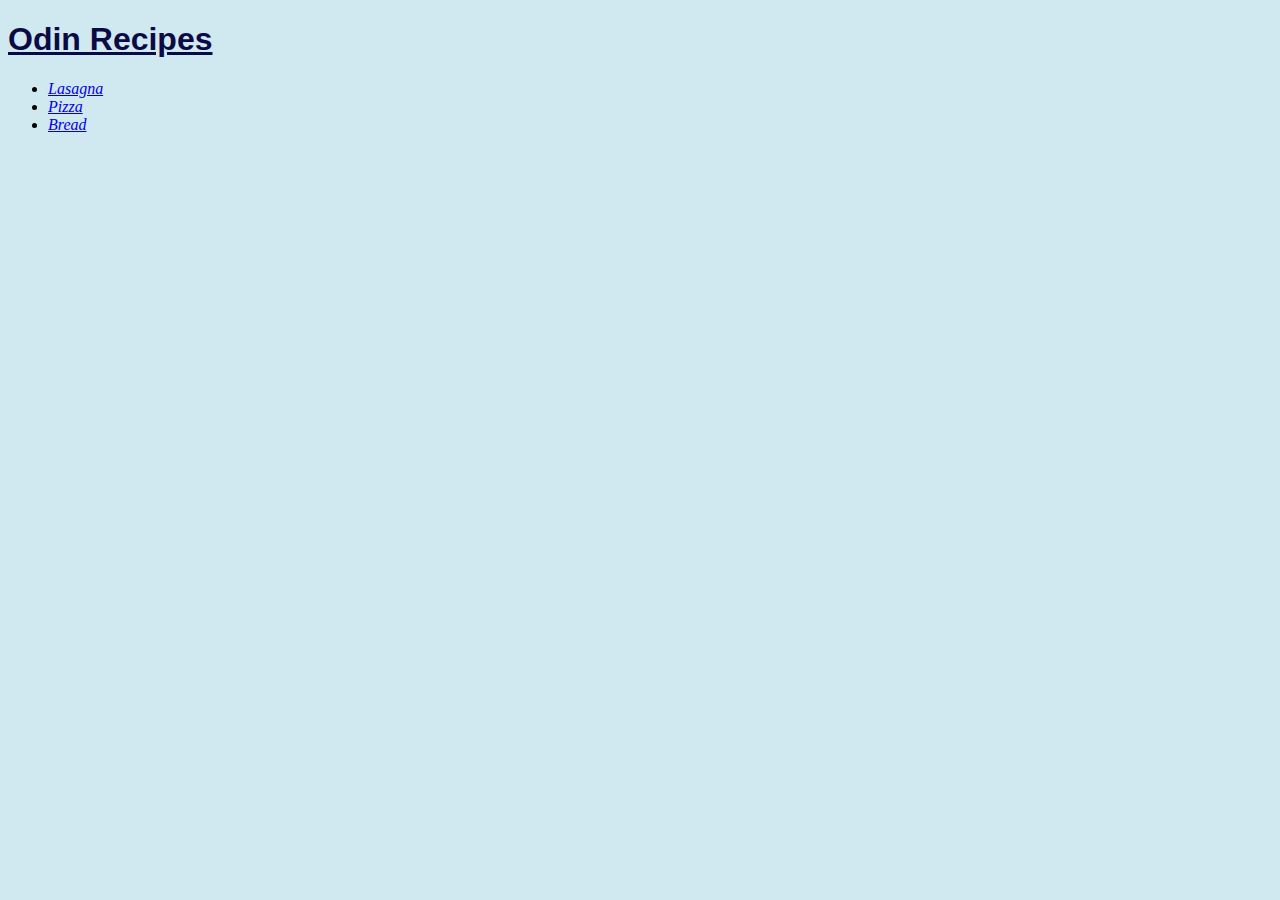
<file: index.html>
<!DOCTYPE html>
<html lang="en">
<head>
    <meta charset="UTF-8">
    <meta http-equiv="X-UA-Compatible" content="IE=edge">
    <meta name="viewport" content="width=device-width, initial-scale=1.0">
    <link rel="stylesheet" href="style.css">
    <title>Odin Recipes</title>
</head>
<body>
    <h1>Odin Recipes</h1>
    <ul>
        <li><a href="recipes/lasagna.html" alt="A recipe for Lasagna">Lasagna</a></li>
        <li><a href="recipes/pizza.html" alt="A recipe for Lasagna">Pizza</a></li>
        <li><a href="recipes/bread.html" alt="A recipe for Lasagna">Bread</a></li>
    </ul>
</body>
</html>
</file>
<file: style.css>
body {
  background-color: #d0e8f0;
}

img {
  width: 400px;
  height: auto;
}

h1,
h2,
h3,
h4,
h5,
h6 {
  color: #0a0a44;
  font-family: Impact, "Arial Narrow Bold", sans-serif;
}

h1 {
  text-decoration: underline;
}

p {
  padding-left: 20px;
}

ul {
  font-style: italic;
}

ol li {
  margin: 10px 0;
}
</file>
